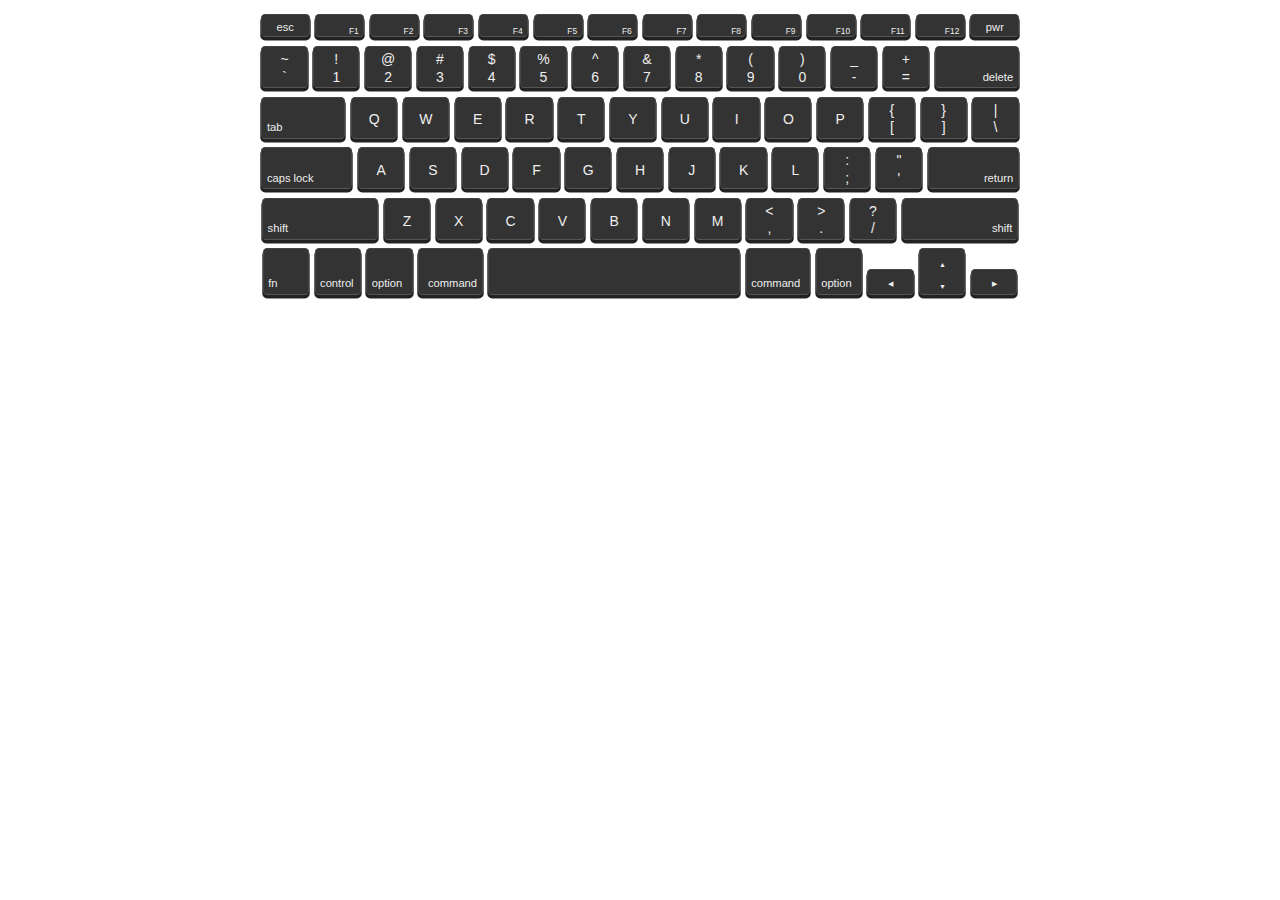
<file: Keyboard Piano Project/index.html>
<!DOCTYPE html>
<html lang="en">
<head>
    <meta charset="UTF-8">
    <meta http-equiv="X-UA-Compatible" content="IE=edge">
    <meta name="viewport" content="width=device-width, initial-scale=1.0">
    <title>Piano</title>
    <link href="style.css" rel="stylesheet">
</head>
<body>
    <div class="keyboard">

<div class="keyboard">
  <div class="keyboard__row keyboard__row--h1">
    <div data-key="27" class="key--word">
      <span>esc</span>
    </div>
    <div data-key="112" class="key--fn">
      <span>F1</span>
    </div>
    <div data-key="113" class="key--fn">
      <span>F2</span>
    </div>
    <div data-key="114" class="key--fn">
      <span>F3</span>
    </div>
    <div data-key="115" class="key--fn">
      <span>F4</span>
    </div>
    <div data-key="116" class="key--fn">
      <span>F5</span>
    </div>
    <div data-key="117" class="key--fn">
      <span>F6</span>
    </div>
    <div data-key="118" class="key--fn">
      <span>F7</span>
    </div>
    <div data-key="119" class="key--fn">
      <span>F8</span>
    </div>
    <div data-key="120" class="key--fn">
      <span>F9</span>
    </div>
    <div data-key="121" class="key--fn">
      <span>F10</span>
    </div>
    <div data-key="122" class="key--fn">
      <span>F11</span>
    </div>
    <div data-key="123" class="key--fn">
      <span>F12</span>
    </div>
    <div data-key="n/a" class="key--word">
      <span>pwr</span>
    </div>
  </div>
  <div class="keyboard__row">
    <div class="key--double" data-key="192">
      <div>~</div>
      <div>`</div>
    </div>
    <div class="key--double" data-key="49">
      <div>!</div>
      <div>1</div>
    </div>
    <div class="key--double" data-key="50">
      <div>@</div>
      <div>2</div>
    </div>
    <div class="key--double" data-key="51">
      <div>#</div>
      <div>3</div>
    </div>
    <div class="key--double" data-key="52">
      <div>$</div>
      <div>4</div>
    </div>
    <div class="key--double" data-key="53">
      <div>%</div>
      <div>5</div>
    </div>
    <div class="key--double" data-key="54">
      <div>^</div>
      <div>6</div>
    </div>
    <div class="key--double" data-key="55">
      <div>&</div>
      <div>7</div>
    </div>
    <div class="key--double" data-key="56">
      <div>*</div>
      <div>8</div>
    </div>
    <div class="key--double" data-key="57">
      <div>(</div>
      <div>9</div>
    </div>
    <div class="key--double" data-key="48">
      <div>)</div>
      <div>0</div>
    </div>
    <div class="key--double" data-key="189">
      <div>_</div>
      <div>-</div>
    </div>
    <div class="key--double" data-key="187">
      <div>+</div>
      <div>=</div>
    </div>
    <div class="key--bottom-right key--word key--w4" data-key="8">
      <span>delete</span>
    </div>
  </div>
  <div class="keyboard__row">
    <div class="key--bottom-left key--word key--w4" data-key="9">
      <span>tab</span>
    </div>
    <div class="key--letter" data-char="Q">Q</div>
    <div class="key--letter" data-char="W">W</div>
    <div class="key--letter" data-char="E">E</div>
    <div class="key--letter" data-char="R">R</div>
    <div class="key--letter" data-char="T">T</div>
    <div class="key--letter" data-char="Y">Y</div>
    <div class="key--letter" data-char="U">U</div>
    <div class="key--letter" data-char="I">I</div>
    <div class="key--letter" data-char="O">O</div>
    <div class="key--letter" data-char="P">P</div>
    <div class="key--double" data-key="219" data-char="{[">
      <div>{</div>
      <div>[</div>
    </div>
    <div class="key--double" data-key="221" data-char="}]">
      <div>}</div>
      <div>]</div>
    </div>
    <div class="key--double" data-key="220" data-char="|\">
      <div>|</div>
      <div>\</div>
    </div>
  </div>
  <div class="keyboard__row">
    <div class="key--bottom-left key--word key--w5" data-key="20">
      <span>caps lock</span>
    </div>
    <div class="key--letter" data-char="A">A</div>
    <div class="key--letter" data-char="S">S</div>
    <div class="key--letter" data-char="D">D</div>
    <div class="key--letter" data-char="F">F</div>
    <div class="key--letter" data-char="G">G</div>
    <div class="key--letter" data-char="H">H</div>
    <div class="key--letter" data-char="J">J</div>
    <div class="key--letter" data-char="K">K</div>
    <div class="key--letter" data-char="L">L</div>
    <div class="key--double" data-key="186">
      <div>:</div>
      <div>;</div>
    </div>
    <div class="key--double" data-key="222">
      <div>"</div>
      <div>'</div>
    </div>
    <div class="key--bottom-right key--word key--w5" data-key="13">
      <span>return</span>
    </div>
  </div>
  <div class="keyboard__row">
    <div class="key--bottom-left key--word key--w6" data-key="16">
      <span>shift</span>
    </div>
    <div class="key--letter" data-char="Z">Z</div>
    <div class="key--letter" data-char="X">X</div>
    <div class="key--letter" data-char="C">C</div>
    <div class="key--letter" data-char="V">V</div>
    <div class="key--letter" data-char="B">B</div>
    <div class="key--letter" data-char="N">N</div>
    <div class="key--letter" data-char="M">M</div>
    <div class="key--double" data-key="188">
      <div>&lt;</div>
      <div>,</div>
    </div>
    <div class="key--double" data-key="190">
      <div>&gt;</div>
      <div>.</div>
    </div>
    <div class="key--double" data-key="191">
      <div>?</div>
      <div>/</div>
    </div>
    <div class="key--bottom-right key--word key--w6" data-key="16-R">
      <span>shift</span>
    </div>
  </div>
  <div class="keyboard__row keyboard__row--h3">
    <div class="key--bottom-left key--word">
      <span>fn</span>
    </div>
    <div class="key--bottom-left key--word key--w1" data-key="17">
      <span>control</span>
    </div>
    <div class="key--bottom-left key--word key--w1" data-key="18">
      <span>option</span>
    </div>
    <div class="key--bottom-right key--word key--w3" data-key="91">
      <span>command</span>
    </div>
    <div class="key--double key--right key--space" data-key="32" data-char=" ">
      &nbsp;
    </div>
    <div class="key--bottom-left key--word key--w3" data-key="93-R">
      <span>command</span>
    </div>
    <div class="key--bottom-left key--word key--w1" data-key="18-R">
      <span>option</span>
    </div>
    <div data-key="37" class="key--arrow">
      <span>&#9664;</span>
    </div>
    <div class="key--double key--arrow--tall" data-key="38">
      <div>&#9650;</div>
      <div>&#9660;</div>
    </div>
    <div data-key="39" class="key--arrow">
      <span>&#9654;</span>
    </div>
  </div>
</div>

    </div>
    
</body>
<script src="working.js"></script>
</html>
</file>
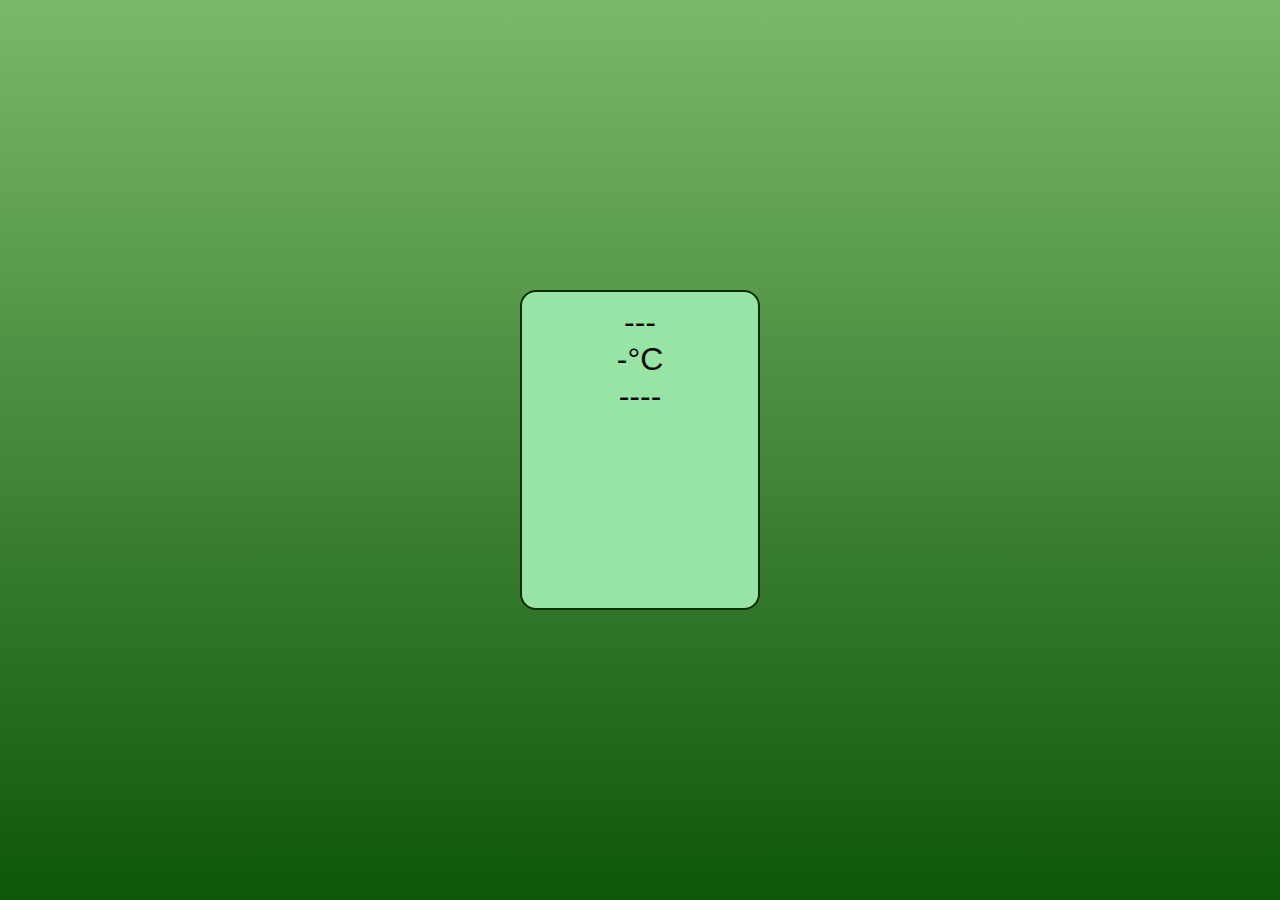
<file: Weather checker/index.html>
<!DOCTYPE html>
<html lang="en">
  <head>
    <meta charset="UTF-8" />
    <meta http-equiv="X-UA-Compatible" content="IE=edge" />
    <meta name="viewport" content="width=device-width, initial-scale=1.0" />
    <!--The CSS styling-->
    <style>
      * {
        margin: 0;
        padding: 0;
        box-sizing: border-box;
      }
      body {
        height: 100vh;
        display: flex;
        flex-direction: column;
        align-items: center;
        justify-content: center;
        background: linear-gradient(rgb(123, 184, 104), rgb(13, 87, 10));
        font-size: 2rem;
        font-family: sans-serif;
        color: rgb(7, 9, 10);
      }
      .container {
        height: 20rem;
        width: 15rem;
        background-color: rgb(152, 228, 165);
        text-align: center;
        padding-top: 12px;
        border-radius: 16px;
        border: 2px solid rgb(14, 43, 1);
      }
    </style>
  </head>
  <body>
    <div class="container">
      <div class="icon">---</div>
      <div class="temp">-°C</div>
      <div class="summary">----</div>
      <div class="location"></div>
    </div>
    <!--Linking the javascript code-->
    <script src="script.js"></script>
  </body>
</html>
</file>
<file: Keyboard Piano Project/style.css>
h1 {
    text-align: center;
    font-size: 1.8em;
    font-family: monospace;
    padding: 0.7em;
  }
  
  .keyboard {
      text-align: center;
      font-size: 14px;
      font-family: sans-serif;
  }
  
  .keyboard__row {
      display: inline-block;
      height: 3em;
      margin: 0.2em;
  }
  
  .keyboard__row--h1 {
      height: 1.7em;
      line-height: 1.4em;
  }
  
  .keyboard__row--h3 {
      height: 3.3em;
  }
  
  .keyboard__row > * {
      position: relative;
      background: #333;
      text-align: center;
      color: #eee;
      float: left;
      border-radius: 0.3em;
      margin: 0.2em;
      padding: 0.2em;
      width: 3.3em;
      height: 100%;
      box-sizing: border-box;
      cursor: pointer;
      -webkit-user-select: none;
      border: 1px solid #444;
      box-shadow: 0 0.2em 0 0.05em #222;
      border-bottom-color: #555;
  }
  
  .keyboard__row--h1 > div {
      width: 3.5em;
  }
  
  .keyboard__row > div[data-pressed],
  .keyboard__row > div:active {
      background: #2a2a2a;
      color: #aaa;
      position: relative;
      top: 0.2em;
      box-shadow: 0 0 0 0.05em black;
  }
  
  .key--w3 {
      width: 4.6em;
  }
  
  .key--w4 {
      width: 6em;
  }
  
  .key--w5 {
      width: 6.5em;
  }
  
  .key--w6 {
      width: 8.3em;
  }
  
  .key--space {
      width: 18em;
  }
  
  .key--double > * {
      padding-top: 0.1em;
  }
  
  .key--letter {
      line-height: 2.8em;
  }
  
  .key--bottom-left > * {
      position: absolute;
      text-align: left;
      bottom: 0.4em;
      left: 0.4em;
  }
  
  .key--bottom-right > * {
      position: absolute;
      text-align: right;
      bottom: 0.4em;
      right: 0.4em;
  }
  
  .key--fn > * {
      font-size: 0.6em;
      line-height: 1em;
      padding-top: 1.2em;
      padding-right: 0.2em;
      text-align: right;
      float: right;
  }
  
  .key--word > * {
      font-size: 0.8em;
  }
  
  .key--arrow--tall > *,
  .key--arrow > * {
      font-size: 0.5em;
      line-height: 3em;
  }
  
  .key--arrow {
      height: 1.8em;
      margin-top: 1.7em;
      line-height: 0.5em;
  }
  
  .key--arrow--tall > * {
      padding-top: 0.2em;
  }
  
  .keyboard > .keyboard__row {
      text-align: center;
  }
</file>
